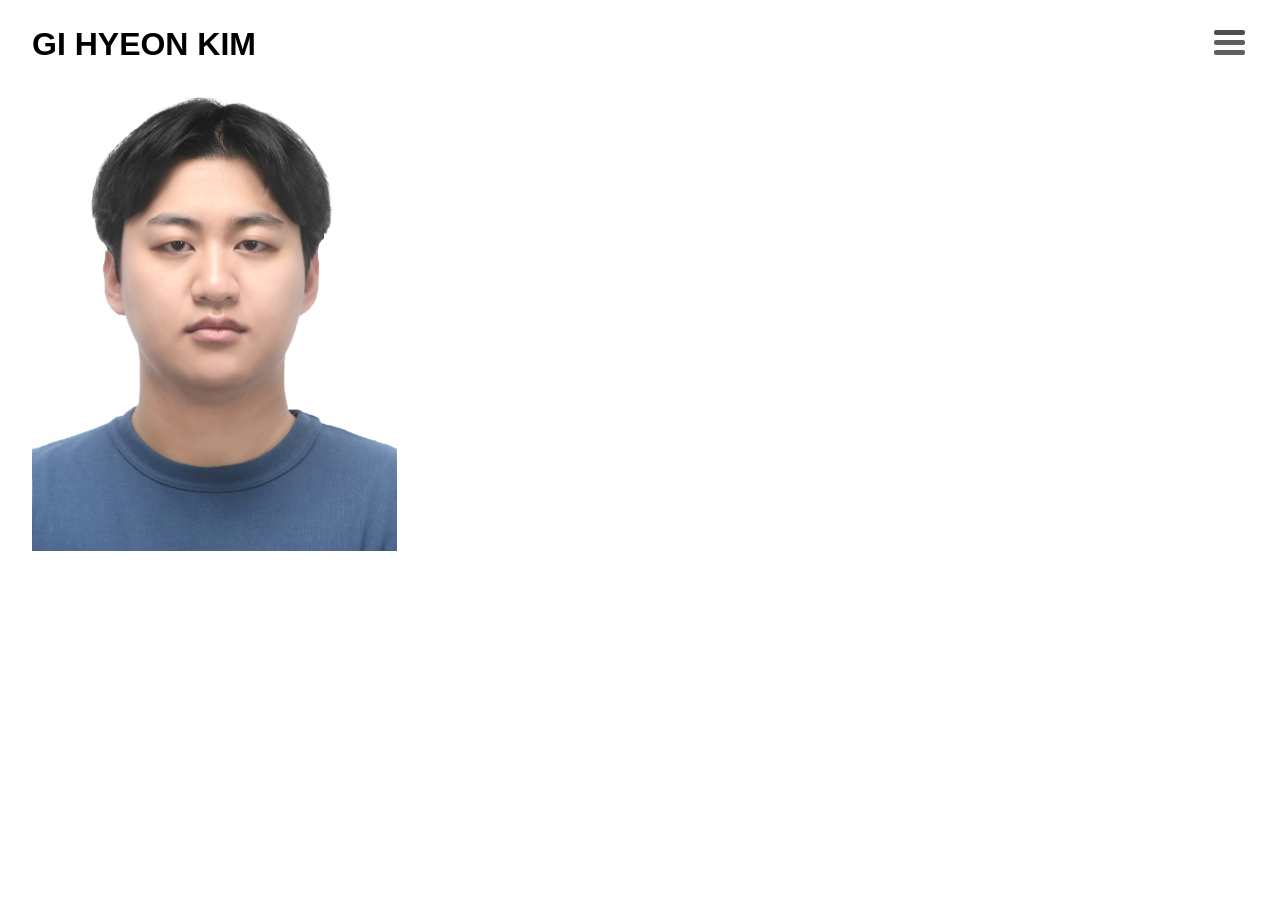
<file: home.html>
<!DOCTYPE html>
<html>

<head>
    <title>| Gi Hyeon Kim | Personal Web |</title>
    <meta charset="utf-8">

    <meta name="viewport" content="user-scalable=yes, initial-scale=1">
    <script src="https://code.jquery.com/jquery-3.6.0.js"></script>
    <script src="./js/javaScript.js"></script>
    <link href="./css/style.css" rel="stylesheet"/>
</head>

<body>
    <header class="topbar">
        <a class="webname">GI HYEON KIM</a>
        <!-- �ܹ��� ��ư -->
        <div class="menu">
            <button class="burgerbtn">
                <span class="stick"></span>
            </button>
        </div>
        <!-- �ܹ��Ź�ư -->
    </header>
    <nav class="inmenu">
        <li><button class="menuhome"><span>HOME</span></button></li>
        <li><button class="menuproj"><span>Project</span></button></li>
    </nav>
    <main class="contents">
        <div class="imgsec"><img src="./img/image.jpg" width="100%" class="profile"></div>
    </main>
</body>

</html>
</file>
<file: css/style.css>
@import url('https://fonts.googleapis.com/css2?family=Open+Sans:wght@400;500&display=swap');
html {
    height: 100%;
    font-family: 'Nanum Gothic', sans-serif;

}

img {
    max-width: 100%;
    height: auto;
}

.info {
    font-weight: bold;
    color: blueviolet
}

body {
    width: 90%;
    position: relative;
    margin: 0 auto;

}

/* ��ܹ� ���� */
.topbar {
    margin-top: 2%;
    height: 40px;
    align-items: center;
    display: flex;
}

.webname {
    font-size: 32px;
    font-weight: 600;
    padding-top: 0px;
    padding-bottom: 0px;
    flex: 9;
}

.burgerbtn {
    height: 40px;
    width: 40px;
    border-radius: 7px;
    flex: 1;
    z-index: 100;
    background-color: white;
    cursor: pointer;
    border: none;
}

/* ��ư */
.stick {
    background: rgb(94, 94, 94);
    display: block;
    height: 5px;
    width: 110%;
    position: relative;
    align-items: center;
    border-radius: 2px;
}

.stick:after {
    background: rgb(94, 94, 94);
    content: '';
    display: block;
    height: 100%;
    position: absolute;
    top: 10px;
    width: 100%;
    border-radius: 2px;
}

.stick:before {
    background: rgb(77, 77, 77);
    content: '';
    display: block;
    height: 100%;
    position: absolute;
    top: -10px;
    width: 100%;
    border-radius: 2px;
}

/* ��ܹ� �� */

/*�޴� ����*/
.inmenu {
    display: none;
    list-style-type: none;
    position: absolute;
    right: 0;
}

.menubtn {
    width: 100%;
    height: 40px;
    z-index: 100;
    border: none;
    background-color: rgba(255, 255, 255, 0.9);
    cursor: pointer;
    display: inline-block;
}

.menubtn:hover {
    background-color: rgb(206, 206, 206);
}

.menu_home {
    display: block;
    font-weight: bold;
    color: rgb(49, 49, 49);
    font-size: 24px;
}

.menu_int {
    display: block;
    font-weight: bold;
    color: gray;
    font-size: 24px;
}

.menu_hobby {
    display: block;
    font-weight: bold;
    color: gray;
    font-size: 24px;
}

.imgsec {
    display: block;
    width: 70%;
    padding-left: 15%;
}

.contents1 {
    display: inline-block;
    margin-top: 10em;
    margin: 0 auto;
}

.contents2 {
    display: none;
    margin-top: 10em;
    margin: 0 auto;
}

.contents3 {
    display: none;
    margin-top: 10em;
    margin: 0 auto;
    list-style-type: none;
}
.aboutme {
    margin-top: 0.5em;
    margin-left:-1em;
}

.interimg {
    width: 70%;
    padding-left: 25%;
}
.infosec {
    float:right;
    margin-bottom: 5%;
}
.info {
    text-decoration:none;

}
.mbhr {
    display:block;
}
@media (min-width:768px) and (max-width:991px){
    body {
        width: 90%;
        position: relative;
        display: inline-block;
        margin-left: 5%;
    }
    .contents1 > div{
        display: inline-block;
    }
    .imgsec {
        width: 30%;
        margin-left: -15%;
    }

    .praphsec {
        width:65%;
        float:right;
    }
}
@media (min-width: 992px) {
    body {
        width: 95%;
        position: relative;
        display: inline-block;
        margin-left: 2.5%;
    }

    .contents1 > div{
        display: inline-block;
    }
    .imgsec {
        width: 30%;
        margin-left: -15%;
    }
    .contents2 > div{
        display: inline-block;
    }
    .praphsec {
        width:65%;
        float:right;
    }
    #interimg {
        width: 45%;
        float:left;
    }
    .praphse2 {
        width:55%;
    }
    .contents3 > img {
        display: inline-block;
        width: 50%;
    }
    .mbhr {
        display:none;
    }
}
</file>
